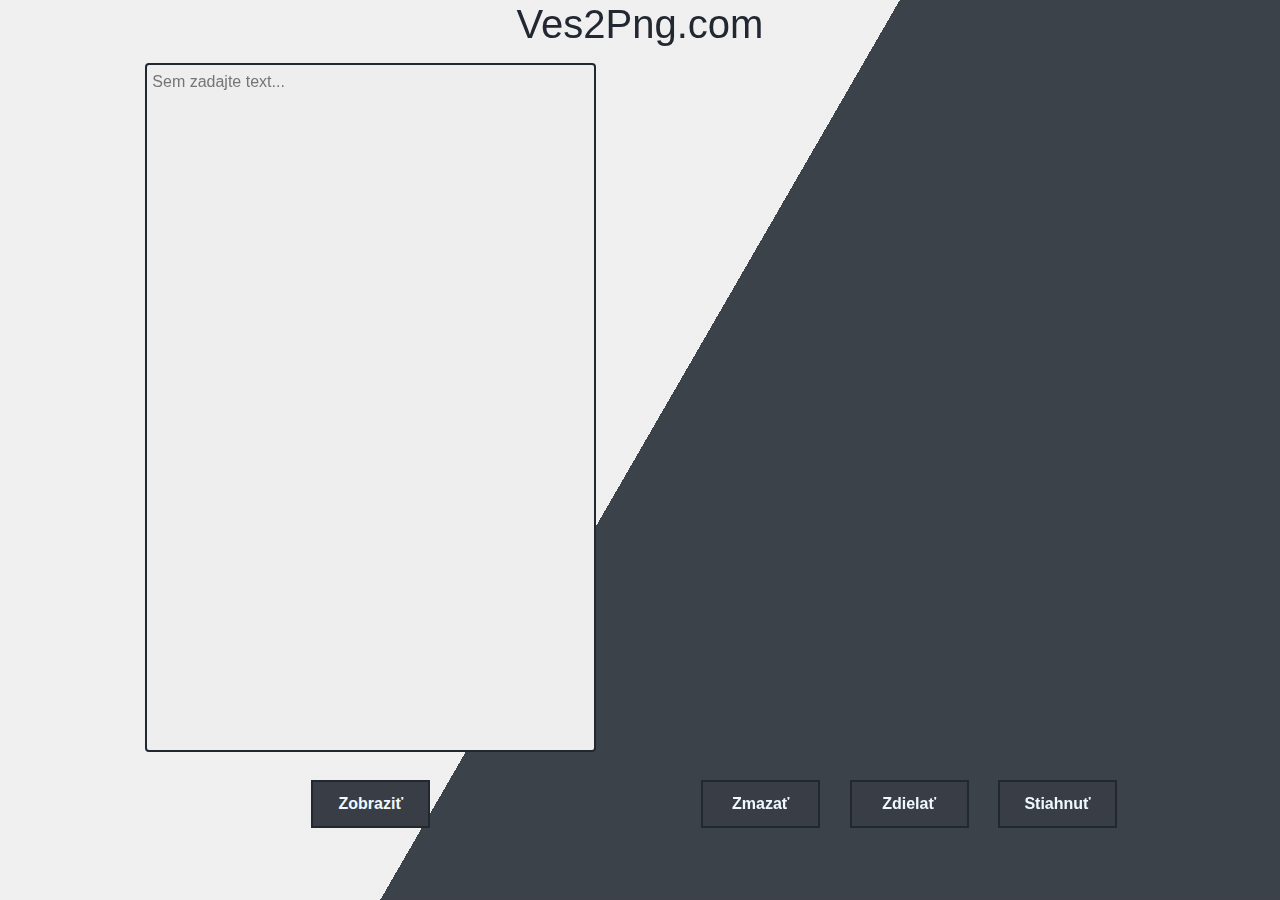
<file: public/index.html>
<!DOCTYPE html>
<html lang="en">
<head>
    <meta charset="UTF-8">
    <meta name="viewport" content="width=device-width, initial-scale=1.0">
    <link rel="stylesheet" href="style.css">
    <link href="https://cdn.jsdelivr.net/npm/bootstrap@5.3.3/dist/css/bootstrap.min.css" rel="stylesheet" integrity="sha384-QWTKZyjpPEjISv5WaRU9OFeRpok6YctnYmDr5pNlyT2bRjXh0JMhjY6hW+ALEwIH" crossorigin="anonymous">
    <title>Ves2Png</title>
</head>
<body>
    <h1 class="text-center">Ves2Png.com</h1>
    <div class="bg"></div>
    <div class="bg bg2"></div>
    <div class="bg bg3"></div>
    <div class="container">
        <div class="row justify-content-evenly height-1">
            <section class="col-lg-5 h-100">
                <form method="POST" action="/render" class="h-100 d-flex flex-column justify-content-between">
                    <textarea class="w-100 textarea-1" placeholder="Sem zadajte text..." id="ves_text" name="ves"></textarea>
                    <div class="row justify-content-evenly">
                        <button class="col-lg-3">Zobraziť</button>
                    </div>
                </form>
            </section>
            <section class="col-lg-5 d-flex flex-column justify-content-between h-100" id="second_section">
                <div id="loading-container">
                    <div class="loader"></div>
                    <p></p>
                </div>
                <div class="w-100 d-flex imagearea-1" id="imagearea_container">
                </div>
                <div class="row justify-content-evenly">
                    <p id="errorMessage">Najprv obrázok vytvor!</p>
                    <button id="clear" class="col-lg-3">Zmazať</button>
                    <button id="share" class="col-lg-3">Zdielať</button>
                    <button id="download" class="col-lg-3">Stiahnuť</button>
                </div>
            </section>
        </div>
    </div>
    <div id="myModal" class="modal">
        <span class="close">&times;</span>
        <img class="modal-content" id="img01">
        <div id="caption"></div>
    </div>
    <script type="text/javascript" src="script.js"></script>
</body>
</html>
</file>
<file: public/style.css>
:root {
  --primary: #222831;
  --secondary: #393E46;
  --optional: #EEEEEE;
}

.container {
  margin-top: 15px;
}

body {
  font-family:'Segoe UI', Tahoma, 'Geneva', Verdana, sans-serif!important;
}

button {
background-color: var(--secondary);
color: aliceblue;
border: 2px solid var(--primary);
align-items: center;
padding: 10px 25px;
font-weight: bold;
font-size: medium;
transition-duration: 0.4s;
}

button:hover {
background-color: var(--optional);
color: var(--secondary)
}

.height-1 {
  height: 85vh;
}

.imagearea-2 {
  align-self: center; 
  object-fit: contain;
}

#second_section {
  position: relative;
}

.text-center {
text-align: center;
color: var(--primary);
}

.textarea-1 {
  padding: 5px;
  height: 90%;
  resize: none;
  box-sizing: border-box;
  border: 2px solid var(--primary);
  border-radius: 4px;
  background-color: var(--optional);
  color: var(--secondary);
}

#errorMessage {
  color: red;
  font-weight: bold;
  display: none;
  text-align: end;
  text-decoration: underline;
}

#output {
border-radius: 5px;
transition: 0.3s;
}

#output:hover {opacity: 0.7;
}

.modal {
display: none; 
position: fixed; 
z-index: 1; 
padding-top: 100px;
left: 0;
top: 0;
width: 100%;
height: 100%;
overflow: auto;
background-color: rgb(0,0,0);
background-color: rgba(0,0,0,0.9);
}

.modal-content {
margin: auto;
display: block;
width: 80%;
max-width: 700px;
}

#caption {
margin: auto;
display: block;
width: 80%;
max-width: 700px;
text-align: center;
color: #ccc;
padding: 10px 0;
height: 150px;
}

.modal-content, #caption {  
-webkit-animation-name: zoom;
-webkit-animation-duration: 0.6s;
animation-name: zoom;
animation-duration: 0.6s;
}

@-webkit-keyframes zoom {
from {-webkit-transform:scale(0)} 
to {-webkit-transform:scale(1)}
}

@keyframes zoom {
from {transform:scale(0)} 
to {transform:scale(1)}
}

.close {
position: absolute;
top: 15px;
right: 35px;
color: #f1f1f1;
font-size: 40px;
font-weight: bold;
transition: 0.3s;
}

.close:hover,
.close:focus {
color: #bbb;
text-decoration: none;
cursor: pointer;
}

.bg {
  animation:slide 3s ease-in-out infinite alternate;
  background-image: linear-gradient(-60deg, #222831 50%, #EEEEEE 50%);
  bottom:0;
  left:-50%;
  opacity:.5;
  position:fixed;
  right:-50%;
  top:0;
  z-index:-1;
}

.bg2 {
  animation-direction:alternate-reverse;
  animation-duration:4s;
}

.bg3 {
  animation-duration:5s;
}

@keyframes slide {
  0% {
    transform:translateX(-25%);
  }
  100% {
    transform:translateX(25%);
  }
}

#loading-container {
  display: none;
  position: absolute;
  top: 50%;
  left: 50%;
  transform: translate(-50%, -50%);
  text-align: center;
  z-index: 9999;
}

.loader {
  border: 8px solid #f3f3f3;
  border-top: 8px solid #3498db;
  border-radius: 50%;
  width: 50px;
  height: 50px;
  animation: spin 2s linear infinite;
}

@keyframes spin {
  0% { transform: rotate(0deg); }
  100% { transform: rotate(360deg); }
}

@media only screen and (max-width: 700px){
.modal-content {
  width: 100%;
}
}

@media only screen and (max-width: 992px){
button {
  margin: 15px 0!important;
}
}
</file>
